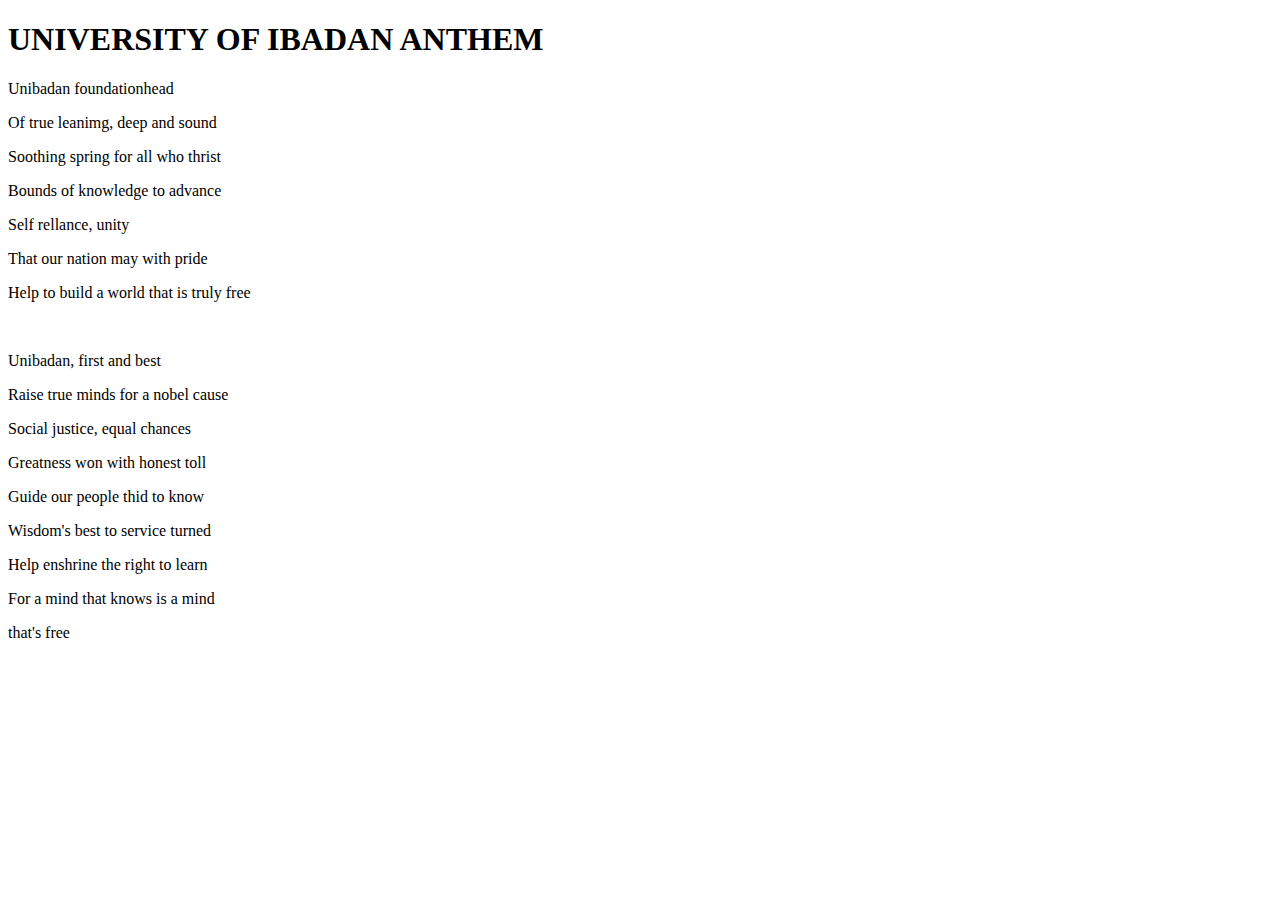
<file: adebola.html>
<!DOCTYPE html>
<html lang="en">
<head>
    <meta charset="UTF-8">
    <meta name="viewport" content="width=device-width, initial-scale=1.0">
    <title>note</title>
</head>
<body>
    
 <h1>UNIVERSITY OF IBADAN ANTHEM</h1>
<p>Unibadan foundationhead</p>
<p>Of true leanimg, deep and sound</p>
<p>Soothing spring for all who thrist</p>
<p>Bounds of knowledge to advance</p>
<p>   Self rellance, unity</p>
<p>That our nation may with pride</p>
<p>Help to build a world that is truly free</p><br>
<p>Unibadan, first and best</p>
<p>Raise true minds for a nobel cause</p>
<p>Social justice, equal chances</p>
<p>Greatness won with honest toll</p>
<p>Guide our people thid to know</p>
<p>Wisdom's best to service turned</p>
<p>Help enshrine the right to learn</p>
<p>For a mind that knows is a mind</p>
<p>       that's free</p>
</file>
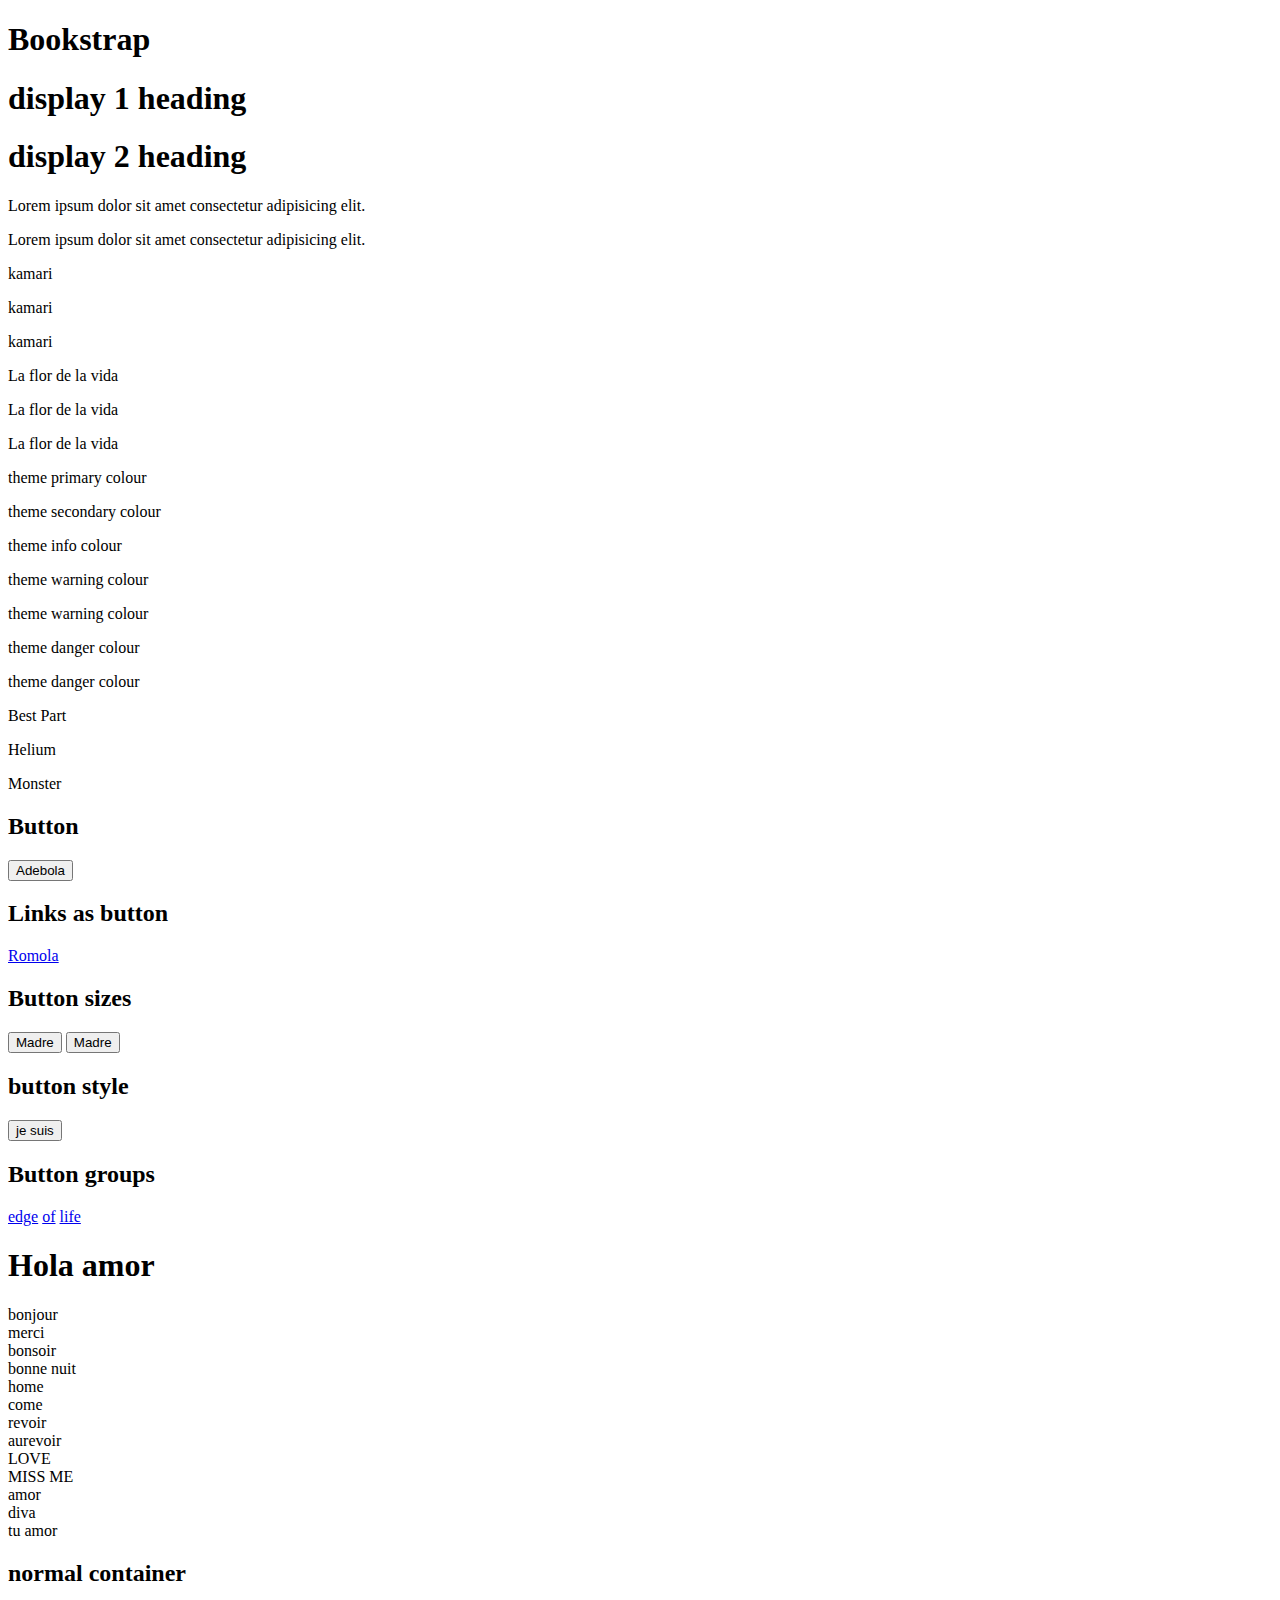
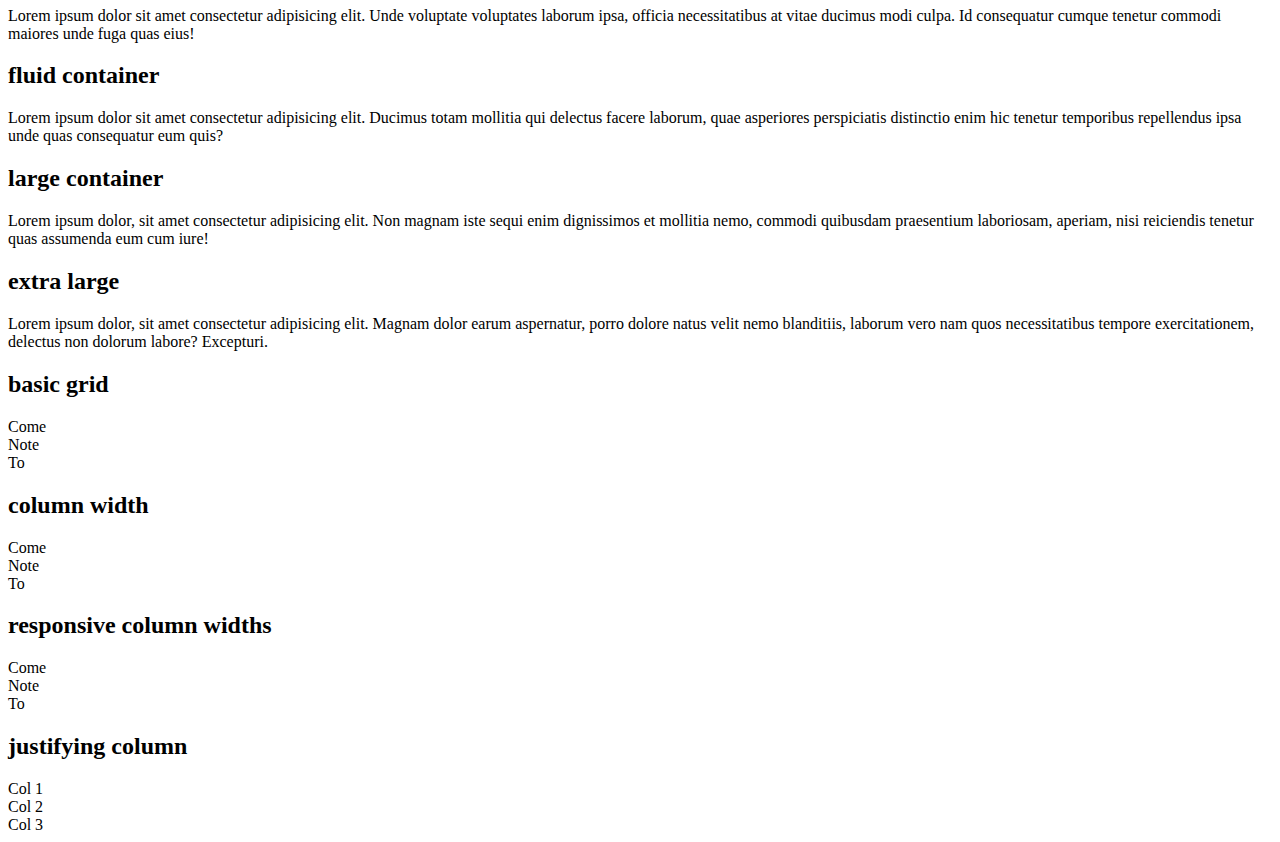
<file: index4.html>
<!DOCTYPE html>
<html lang="en">
<head>
    <meta charset="UTF-8">
    <meta name="viewport" content="width=device-width, initial-scale=1.0">
    <link href="https://cdn.jsdelivr.net/npm/bootstrap@5.3.7/dist/css/bootstrap.min.css" rel="stylesheet" integrity="sha384-LN+7fdVzj6u52u30Kp6M/trliBMCMKTyK833zpbD+pXdCLuTusPj697FH4R/5mcr" crossorigin="anonymous">
    
    <title>Bootstrap</title>
</head>
<body>
    <!-- Heading tags -->
     <h1>Bookstrap</h1>
     <!-- Display Headings -->
      <h1 class="display-1">display 1 heading</h1>
        <h1 class="display-2">display 2 heading</h1>
        <!-- Lead text & Alignment -->
         <p>Lorem ipsum dolor sit amet consectetur adipisicing elit. </p>
         <p class="Lead"> Lorem ipsum dolor sit amet consectetur adipisicing elit.</p>
        <p class="text-center">kamari</p>
        <p class="text-end">kamari</p>
        <p class="text-start">kamari</p>
        <!-- text decoration & Font weight -->
         <p class="text-decoration-underline">La flor de la vida</p>
         <p class="text-decoration-line-through">La flor de la vida </p>
         <p class="fw-bold">La flor de la vida</p>
         <!-- text colour -->
          <p class="text-primary">theme primary colour</p>
          <p class="text-secondary">theme secondary colour</p>
          <p class="text-info">theme info colour</p>
          <p class="text-warnimg">theme warning colour</p>
          <p class="text-success">theme warning colour</p>
          <p class="text-danger">theme danger colour</p>
          <p class="text-muted">theme danger colour</p>
          <!-- bg colour -->
           <p class="text-white bg-primary">Best Part</p>
           <p class="text-white bg-secondary">Helium</p>
           <p class="text-light bg-danger">Monster</p>


           <!-- Basic button -->
            <h2>Button</h2>
            <button class="btn btn-primary">Adebola</button>
            
            <!-- anchor tags as button -->
             <h2>Links as button</h2>

             <a href="@" class="btn btn-info">Romola</a>

             <!-- Button sizes -->
              <h2>Button sizes</h2>

              <button class="btn btn-lg btn-danger">Madre</button>
                <button class="btn btn-sm btn-success">Madre</button>

                <!-- outlined style -->
                <h2>button style</h2>
                <button class="btn btn-outline-primary">je suis</button>

                <!-- button groups -->
                <h2>Button groups</h2>
                <div class="btn-group">
                    <a href="!" class="btn btn-primary">edge</a>
                    <a href="!" class="btn btn-danger">of</a>
                    <a href="!" class="btn btn-info">life</a>

                </div>
                <h1>Hola amor</h1>
    <script src="https://cdn.jsdelivr.net/npm/bootstrap@5.3.7/dist/js/bootstrap.bundle.min.js" integrity="sha384-ndDqU0Gzau9qJ1lfW4pNLlhNTkCfHzAVBReH9diLvGRem5+R9g2FzA8ZGN954O5Q" crossorigin="anonymous"></script>    
    </body>
    <body>
        <!-- margin and padding -->
         <div class="bg-primary m-1 p-1">bonjour</div>
         <!-- border -->
            <div class="m-2 p-2 border">merci</div>
            <div class="m-2 p-2 border-top border-end">bonsoir</div>
            <div class="m-3 p-3 border-start border-success">bonne nuit</div>
            <div class="m-3 p-3 radius-border border-5">home</div>
            <div class="m-3 p-3 radius-pill border border-5">come</div>
          <!-- box shadow -->
           <div class="m-3 p-3 shadow-sm">revoir</div>
           <!-- font weight -->
              <div class="fw-bold">aurevoir</div>
              <div class="fw-bolder">LOVE</div>
                <div class="fw-light">MISS ME</div>
                <div class="fst-italic">amor</div>
                <div class="fst-italic fw-light">diva</div>
                <div class="fw-normal">tu amor</div>

    </body>
    <body>
      <div class="container my-5">
        <h2>normal container</h2>
        <p>Lorem ipsum dolor sit amet consectetur adipisicing elit. Unde voluptate voluptates laborum ipsa, officia necessitatibus at vitae ducimus modi culpa. Id consequatur cumque tenetur commodi maiores unde fuga quas eius!</p>
      </div>
      <div class="container-fluid">
        <h2>fluid container</h2>
        <p>Lorem ipsum dolor sit amet consectetur adipisicing elit. Ducimus totam mollitia qui delectus facere laborum, quae asperiores perspiciatis distinctio enim hic tenetur temporibus repellendus ipsa unde quas consequatur eum quis?</p>
      </div>
      <div class="container-lg my-5 ">
         <h2>large container</h2>
         <p>Lorem ipsum dolor, sit amet consectetur adipisicing elit. Non magnam iste sequi enim dignissimos et mollitia nemo, commodi quibusdam praesentium laboriosam, aperiam, nisi reiciendis tenetur quas assumenda eum cum iure!</p>
      </div>
      <div class="container-xl my-5">
        <h2>extra large</h2>
        <p>Lorem ipsum dolor, sit amet consectetur adipisicing elit. Magnam dolor earum aspernatur, porro dolore natus velit nemo blanditiis, laborum vero nam quos necessitatibus tempore exercitationem, delectus non dolorum labore? Excepturi.</p>
      </div>
    </body>
    <body>
      <div class="container-lg my-5" >
        <h2>basic grid</h2>
        <div class="row">
          <div class="col 1">
            <div class="p-5 bg-primary text-light">Come</div>
          </div>
          <div class="col 2">
          <div class="p-5 bg-primary text-light">Note</div>
      </div>
          <div class="col 3">
            <div class="p-5 bg-primary text-light">To</div>
          </div>
        </div>

      <div class="container-lg my-5">
        <h2>column width</h2><div 
        class="row">
          <div class="col-6">
            <div class="p-5 bg-primary text-light">Come</div>
          </div>
          <div class="col-3">
          <div class="p-5 bg-primary text-light">Note</div>
      </div>
          <div class="col-3">
            <div class="p-5 bg-primary text-light">To</div>
          </div>
        </div>

        <div class="container-lg my-5">
          <h2>responsive column widths</h2>
          <div class="bow">
          <div class="col-sm-4 col-lg-6">
            <div class="p-5 bg-primary text-light">Come</div>
          </div>
          <div class="col-sm-4 col-lg-3">
          <div class="p-5 bg-primary text-light">Note</div>
      </div>
          <div class="col-sm-4 col-lg-3">
            <div class="p-5 bg-primary text-light">To</div>
          </div>
        </div>
        </div>

        <div class="container-lg my-5">
          <h2>justifying column</h2>
          <div class="row justify-content-end">
           <div class="col-md-3">
            <div class="p-5 bg-primary text-light">Col 1</div>
           </div>
            <div class="col-md-3">
              <div class="p-5 bg-primary text-light">Col 2</div>
          </div>
            <div class="col-md-3">
              <div class="p-5 bg-primary text-light">Col 3</div>
        </div>
          </div>
      </div>
    </body>
</html>
</file>
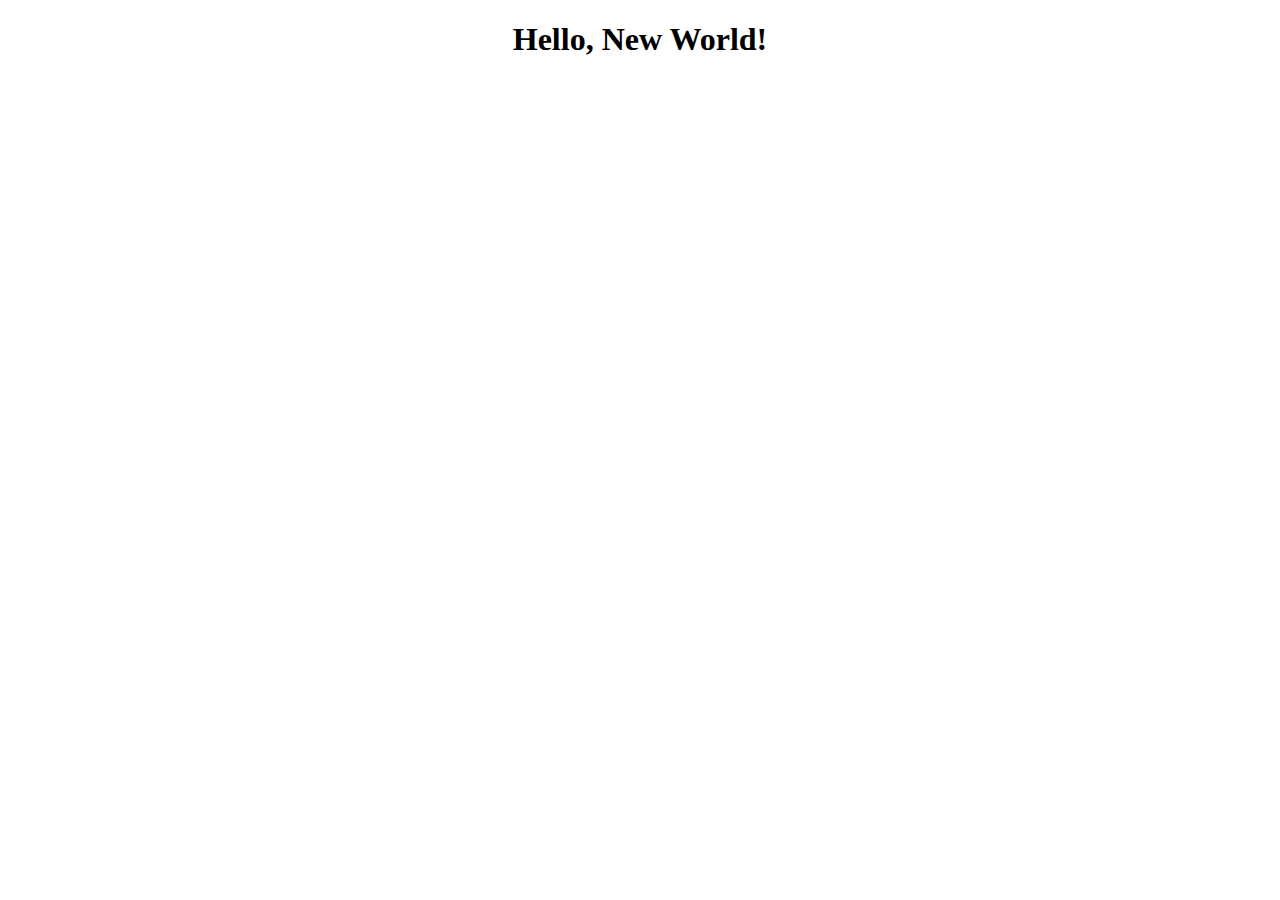
<file: index5.html>
<!DOCTYPE html>
<html lang="en">
<head>
    <meta charset="UTF-8">
    <meta name="viewport" content="width=device-width, initial-scale=1.0">
    <title>Animations</title>
    <link rel="stylesheet" href="style3.css">
</head>
<body>
    <main>
        <h1 class="Top1">Hello, New World!</h1>


        <div>
            
        </div>
        
    </main>
</body>
</html>
</file>
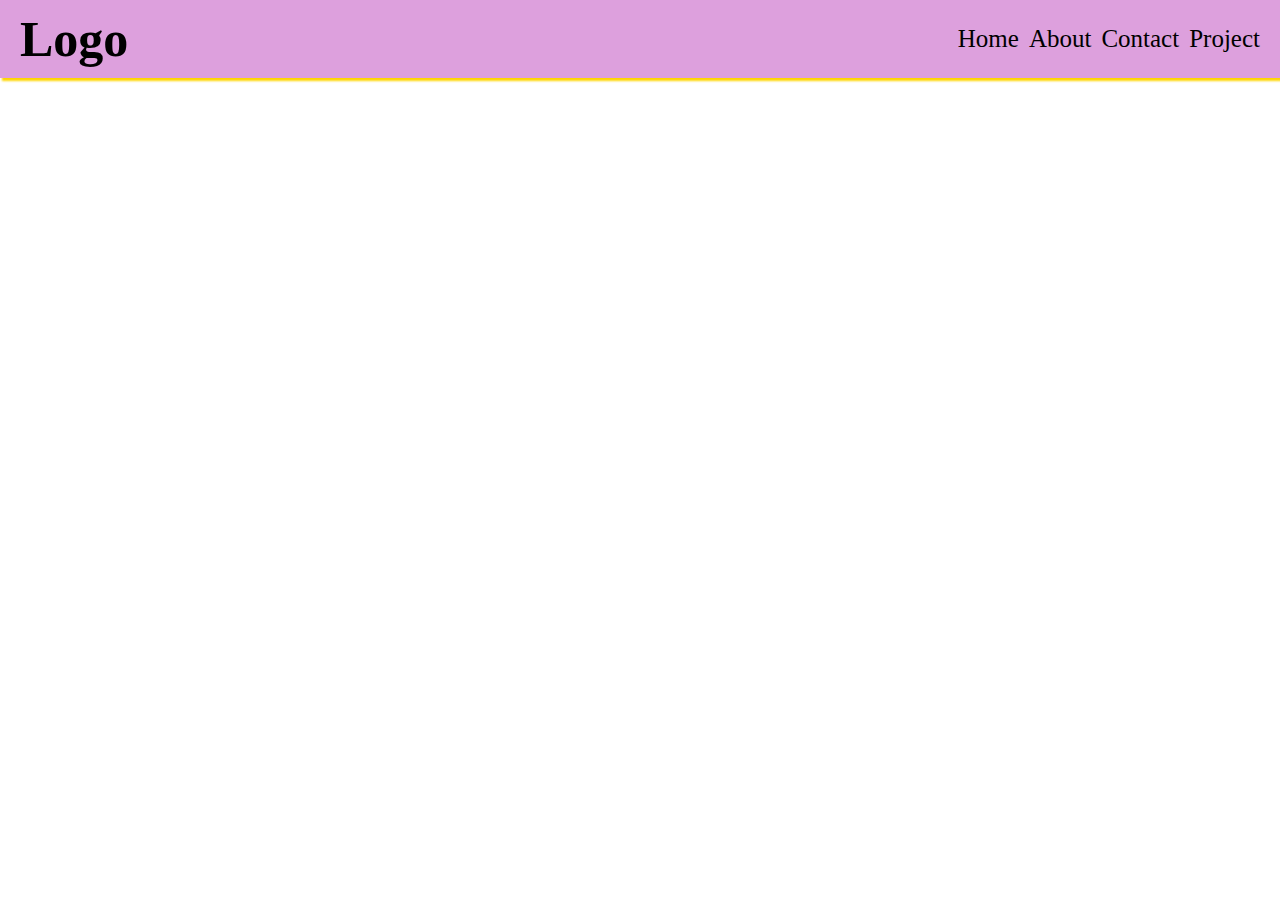
<file: mediaQuery.html>
<!DOCTYPE html>
<html lang="en">
<head>
    <meta charset="UTF-8">
    <meta name="viewport" content="width=device-width, initial-scale=1.0">
    <title>Document</title>
    <link rel="stylesheet" href="./mQuery.css">
</head>
<body>
      <nav class="not">
        <div class="logo">
            <h2>Logo</h2>
        </div>

        
            <ul class="list">
                <li>Home</li>
                <li>About</li>
                <li>Contact</li>
                <li>Project</li>
            </ul>


            <main class="act">

                <button class="open"></button>
                <button class="hide">x</button>

                    <ul class="drop">
                <li>Home</li>
                <li>About</li>
                <li>Contact</li>
                <li>Project</li>
            </ul>
            </main>

            </div>
        
      </nav>
</body>
</html>
</file>
<file: style3.css>
@keyframes left {
    from{
        transform: translateX(-300px);
    }

    to{
        transform: translateX(0);
    }
}
.Top1{

    /* animation: left 1s ease-in infinite reverse; */
    animation-name:left ;
    animation-duration:1s ;
    animation-timing-function:ease-in ;
    animation-delay:0s ;
    animation-iteration-count:infinite ;
    animation-direction: reverse;
    animation-fill-mode: none ;
} 
.Top1{
    text-align: center;
}
</file>
<file: mQuery.css>
*{
    padding: 0;
    margin: 0;

}

.not{
    display:  flex;
    justify-content: space-between;
    align-items: center;
    background-color: plum;
    color: black;
    padding:10px 20px ;
     box-shadow: 2px 3px 2px gold;
     flex-wrap: wrap;
}
.logo h2{
   font-size: 50px;
   font-weight:bolder;
   
}
.list{
    display: flex;
    gap: 10px;
    align-items: center;
    list-style: none;
    font-size: 25px;
   
}
.open{
    height: 30px;
    width: 30px;
    background-color: green;
    
}
.act{
    display: none;
    /* position: relative; */
}

.drop{
    position: absolute;
    height: 90vh;
    top: 70px;
    right: 0;
    left: 0;
    background-color: blue;
   top: -1000px;
    line-height: 40px;
    font-size: 30px;

    transition: 1s ease-in;
}
.drop li{
    border-bottom: 2px solid white;
    width: fit-content;
    margin: auto;
    list-style: none;

}

.act:focus-within .drop{
   top: 70px;


}
    

.hide{
    background-color: transparent;
    font-size: 30px;
    border: 1px solid yellow;
    padding: 8px;
    display: none;
}





@media (max-width:666px) {
    .not{
        background-color: red;
      
    }

    .list{
        display: none;
    }

    .act{
        display: block;
    }
    
}

@media (max-width:380px) {
     .not{
        background-color: black;
        color: white;

     }
     .act{
        display: none;

     }
     .list{
        display: flex;
     }
}
</file>
